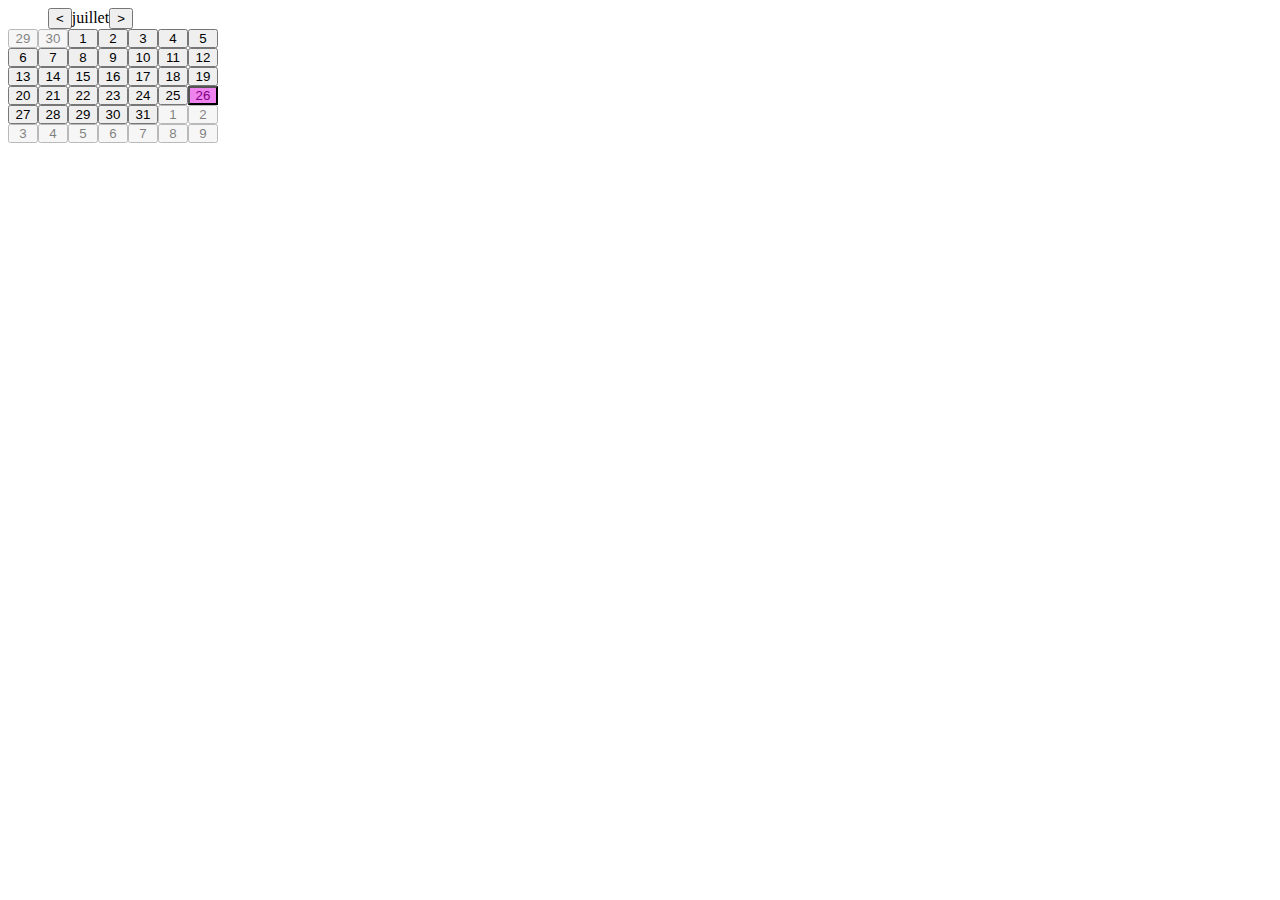
<file: index.html>
<!DOCTYPE html>
<html lang="en">
<head>
    <meta charset="UTF-8">
    <meta name="viewport" content="width=device-width, initial-scale=1.0">
    <title>Mini Calendar Demo</title>
    <link rel="stylesheet" href="mini_calendar.css">
</head>
<body>
    <script src="./mini_calendar.js"></script>
    <script>
        let cal = new MiniCalendar();
    </script>
</body>
</html>
</file>
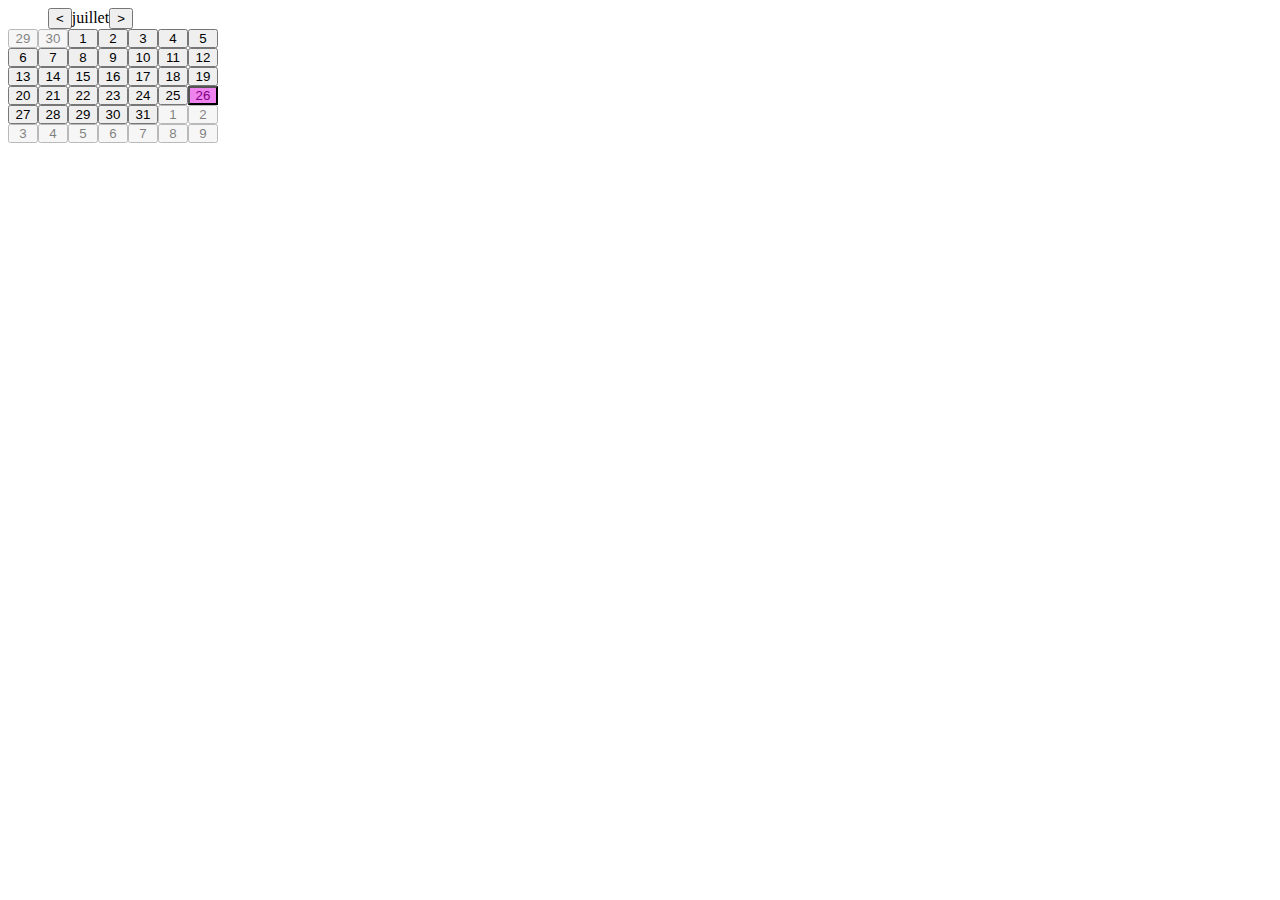
<file: main.html>
<!DOCTYPE html>
<html lang="en">
<head>
    <meta charset="UTF-8">
    <meta name="viewport" content="width=device-width, initial-scale=1.0">
    <title>Mini Calendar Demo</title>
    <link rel="stylesheet" href="mini_calendar.css">
</head>
<body>
    <script src="./mini_calendar.js"></script>
    <script>
        let cal = new MiniCalendar();
    </script>
</body>
</html>
</file>
<file: mini_calendar.css>
mini-calendar .none{
    display: none!important;
}
mini-calendar menu{
    margin: 0;
}
mini-calendar menu > *{
    display: inline-block;
    margin: 0;
}
mini-calendar .weeks button {
    padding: 0;
    width: 30px;
}
mini-calendar .weeks button.external {
    opacity: 0.5;
}
mini-calendar .weeks button.this-day{
    color: purple;
    background-color: violet;
}
</file>
